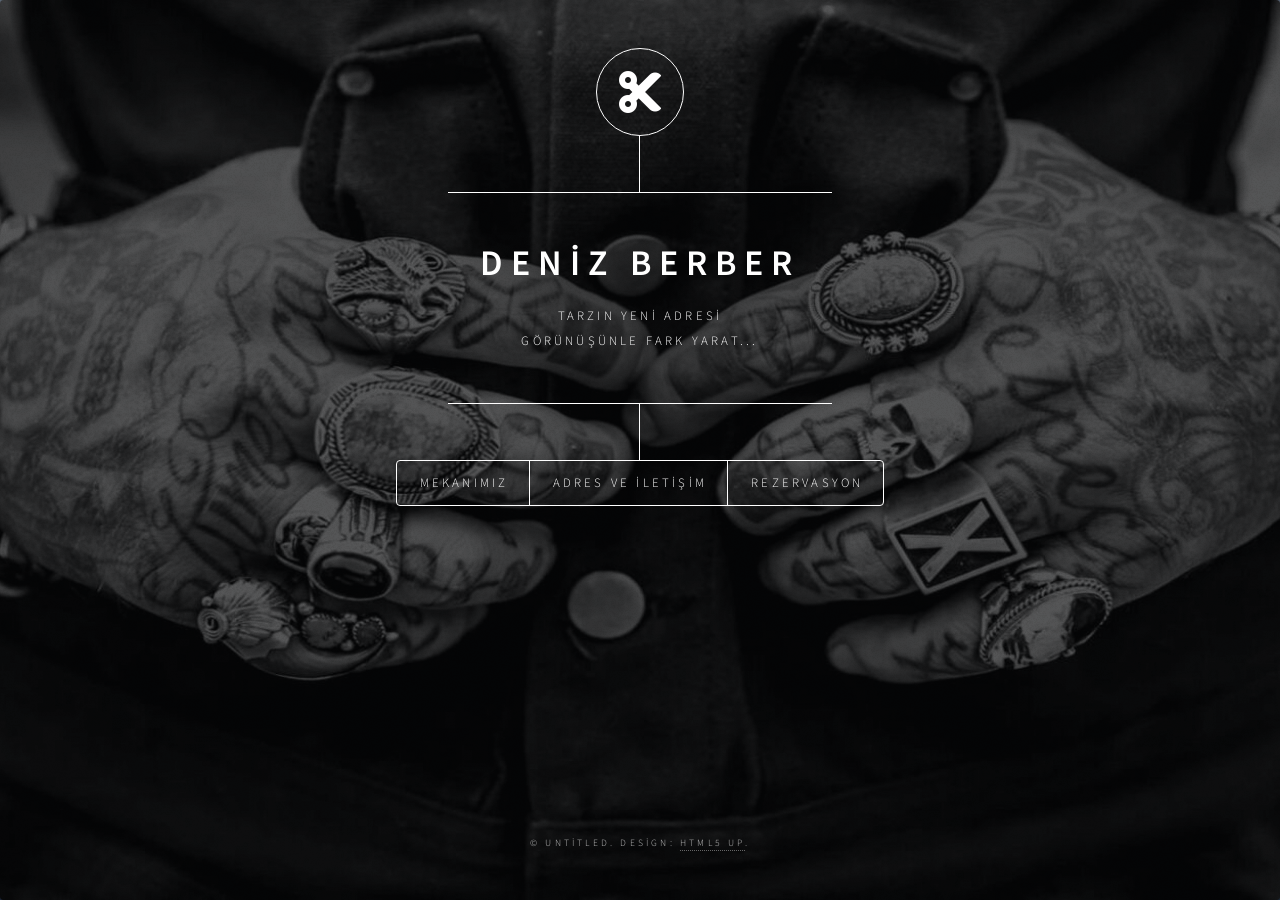
<file: index.html>
<!DOCTYPE html>
<html lang="tr"></html>
<!--
	Dimension by HTML5 UP
	html5up.net | @ajlkn
	Free for personal and commercial use under the CCA 3.0 license (html5up.net/license)
-->
<html>
  <head>
    <title>DENİZ BERBER</title>
    
    <meta charset="utf-8" />
    <meta
      name="viewport"
      content="width=device-width, initial-scale=1, user-scalable=no"
    />
    <link
      rel="stylesheet"
      href="https://cdnjs.cloudflare.com/ajax/libs/font-awesome/6.7.2/css/all.min.css"
      integrity="sha512-Evv84Mr4kqVGRNSgIGL/F/aIDqQb7xQ2vcrdIwxfjThSH8CSR7PBEakCr51Ck+w+/U6swU2Im1vVX0SVk9ABhg=="
      crossorigin="anonymous"
      referrerpolicy="no-referrer"
    />
    <link rel="stylesheet" type="text/css" href="/assets/css/takvim.css" />
    <link rel="stylesheet" href="assets/css/main.css" />
    <noscript
      ><link rel="stylesheet" href="assets/css/noscript.css"
    /></noscript>
  </head>
  <body class="is-preload ">
    <!-- Wrapper -->
    <div id="wrapper" class="image">
      <!-- Header -->
      <header id="header">
        <div class="logo">
          <i class="fas fa-cut fa-3x"></iclass></i>
        </div>
        <div class="content">
          <div class="inner">
            <h1>DENİZ BERBER</h1>
            <p>
              Tarzın Yeni Adresi <br />
              Görünüşünle Fark Yarat...
            </p>
          </div>
        </div>
        <nav>
          <ul>
            <li><a href="#intro">Mekanımız</a></li>
            <li><a href="#work">Adres ve iletişim</a></li>
            <li><a href="#about">Rezervasyon</a></li>
            <!--<li><a href="#elements">Elements</a></li>-->
          </ul>
        </nav>
      </header>

      <!-- Main -->
      <div id="main">
        <!-- Intro -->
        <article id="intro">
          <h2 class="major">İş yerimiz</h2>
          <span class="image main"><img src="images/dükkan.jpg" alt="" /></span>
          
          <p style="word-spacing: 4px;">
            "Güler yüzüzümüz ve profosyonel çalışma prensibimizle, hijyenik ve rahat bir ortamda, huzur içinde saç ve sakal bakımınızı yaptırın. Her ayrıntıya özen gösteriyor, sizi evinizde gibi hissettirecek konforu sağlıyor, müşteri memnuniyeti odaklı hizmet sunuyoruz. Burada saçınıza dokunan sadece makas değil, aynı zamanda sıcak bir gülümsemedir."
          </p>
        </article>

        <!-- Work -->
        <article id="work">
          <h2 class="major">Adresimiz</h2>
          <iframe class="map" src="https://www.google.com/maps/embed?pb=!1m18!1m12!1m3!1d24475.479417511393!2d32.90995384211071!3d39.93166012121571!2m3!1f0!2f0!3f0!3m2!1i1024!2i768!4f13.1!3m3!1m2!1s0x14d351c7c7b10ea3%3A0xd4395bbf8e062cef!2sEge%20Anadolu%20Lisesi!5e0!3m2!1str!2str!4v1738186628716!5m2!1str!2str" width="800" height="600" style="border:0;" allowfullscreen="" loading="lazy" referrerpolicy="no-referrer-when-downgrade"></iframe>
          <p>
            <a style="border-bottom: 0px; cursor:pointer; margin-left: 3.5px; margin-right: 285px;" href="https://www.instagram.com/deniz.tunes"><i class="fa-brands fa-instagram"></i> &nbsp;instagram adresimiz</a>
            <a style="border-bottom: 0px; cursor:pointer;" href="https://wa.me/905433740520" target="_blank"><i class="fa-brands fa-whatsapp"></i>  &nbsp;İletişime geçmek için tıkla</a>
          </p>
        </article>

        <!-- About -->
        <article id="about">
          <h2 class="major">Rezervasyon</h2>
          
          <div class="container">
            <div class="calendar">
              <div class="header">
                <div class="month">July 2021</div>
                <div class="btns">
                  <!-- today -->
                  <div class="btn today">
                    <i class="fas fa-calendar-day"></i>
                  </div>
                  <!-- previous month -->
                  <div class="btn prev">
                    <i class="fas fa-chevron-left"></i>
                  </div>
                  <!-- next month -->
                  <div class="btn next">
                    <i class="fas fa-chevron-right"></i>
                  </div>
                </div>
              </div>
              <div class="weekdays">
                <div class="day">Sun</div>
                <div class="day">Mon</div>
                <div class="day">Tue</div>
                <div class="day">Wed</div>
                <div class="day">Thu</div>
                <div class="day">Fri</div>
                <div class="day">Sat</div>
              </div>
              <div class="days">
                <!-- render days with js -->
                <script type="text/javascript" src="/assets/js/takvim.js"></script>
              </div>
            </div>
          </div>
    
        </article>


        <!-- Elements -->
        
      </div>

      <!-- Footer -->
      <footer id="footer">
        <p class="copyright">
          &copy; Untitled. Design: <a href="https://html5up.net">HTML5 UP</a>.
        </p>
      </footer>
    </div>

    <!-- BG -->
    <div id="bg"></div>

    <!-- Scripts -->
    <script src="assets/js/jquery.min.js"></script>
    <script src="assets/js/browser.min.js"></script>
    <script src="assets/js/breakpoints.min.js"></script>
    <script src="assets/js/util.js"></script>
    <script src="assets/js/main.js"></script>
  </body>
</html>
</file>
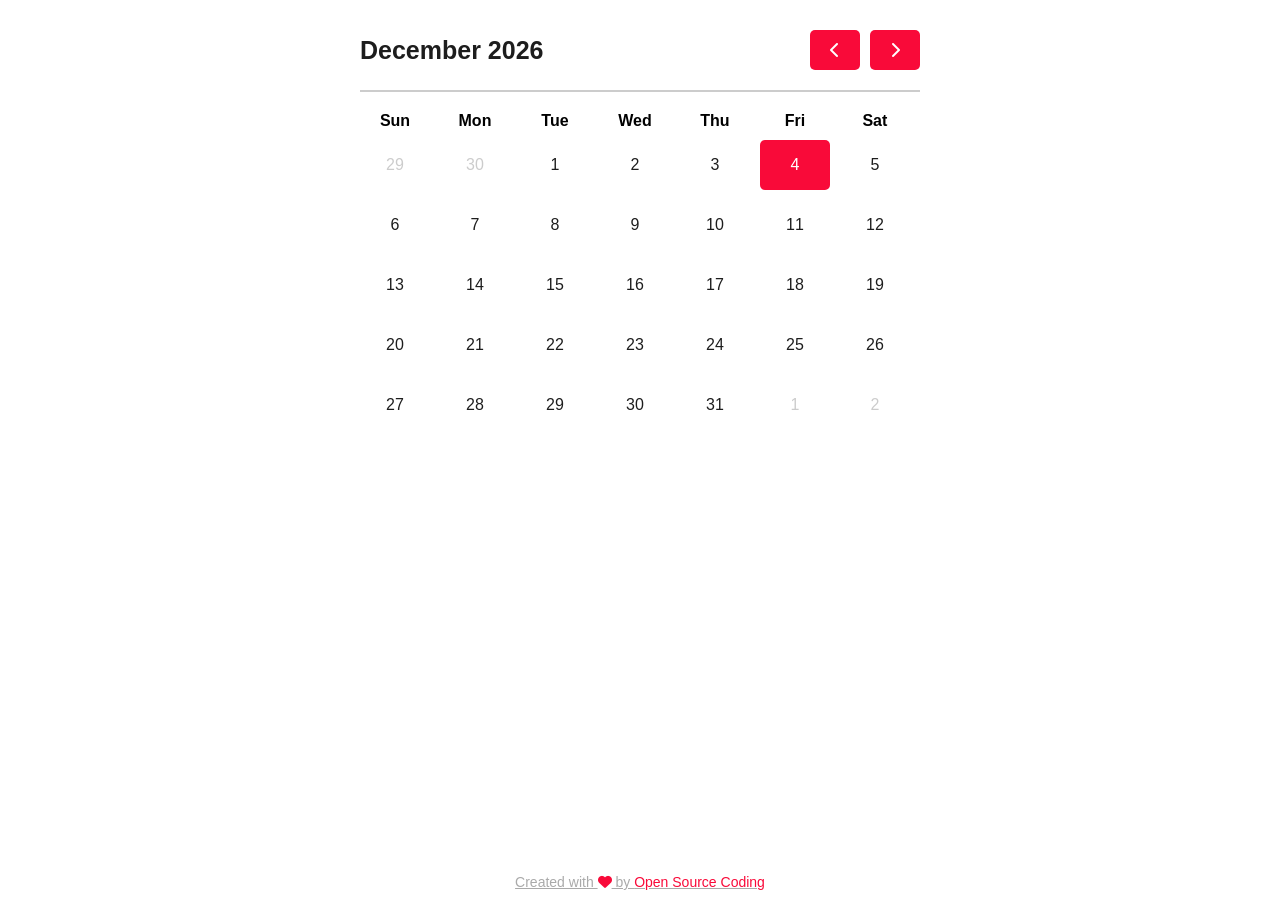
<file: takvim.html>
<!DOCTYPE html>
<html lang="tr">
  <head>
    <meta charset="UTF-8" />
    <meta name="viewport" content="width=device-width, initial-scale=1.0" />
    <title>Document</title>
    <link
      rel="stylesheet"
      href="https://cdnjs.cloudflare.com/ajax/libs/font-awesome/6.7.2/css/all.min.css"
      integrity="sha512-Evv84Mr4kqVGRNSgIGL/F/aIDqQb7xQ2vcrdIwxfjThSH8CSR7PBEakCr51Ck+w+/U6swU2Im1vVX0SVk9ABhg=="
      crossorigin="anonymous"
      referrerpolicy="no-referrer"
    />
    <link rel="stylesheet" type="text/css" href="/assets/css/takvim.css" />
  </head>

  <body>
    <div class="container">
      <div class="calendar">
        <div class="header">
          <div class="month">July 2021</div>
          <div class="btns">
            <!-- today -->
            <div class="btn today">
              <i class="fas fa-calendar-day"></i>
            </div>
            <!-- previous month -->
            <div class="btn prev">
              <i class="fas fa-chevron-left"></i>
            </div>
            <!-- next month -->
            <div class="btn next">
              <i class="fas fa-chevron-right"></i>
            </div>
          </div>
        </div>
        <div class="weekdays">
          <div class="day">Sun</div>
          <div class="day">Mon</div>
          <div class="day">Tue</div>
          <div class="day">Wed</div>
          <div class="day">Thu</div>
          <div class="day">Fri</div>
          <div class="day">Sat</div>
        </div>
        <div class="days">
          <!-- render days with js -->
          <script type="text/javascript" src="/assets/js/takvim.js"></script>
        </div>
      </div>
    </div>

    <div class="credits">
      <a href="https://www.youtube.com/channel/UCiUtBDVaSmMGKxg1HYeK-BQ">
        Created with <span><i class="fas fa-heart"></i></span> by
        <span>Open Source Coding</span>
      </a>
    </div>
  </body>
</html>
</file>
<file: assets/css/takvim.css>
:root {
  --primary-color: #f90a39;
  --text-color: #1d1d1d;
  --bg-color: #f1f1fb;
}
* {
  margin: 0;
  padding: 0;
  box-sizing: border-box;
  font-family: "Poppins", sans-serif;
}
body {
  background: #ffffff;
}
.container {
  width: 100%;
  display: flex;
  align-items: center;
  justify-content: center;
}
.calendar {
  width: 100%;
  max-width: 600px;
  background-color: rgba(255, 255, 255, 0.175);
  padding: 30px 20px;
  border-radius: 10px;
}
.calendar .header {
  display: flex;
  justify-content: space-between;
  align-items: center;
  margin-bottom: 20px;
  padding-bottom: 20px;
  border-bottom: 2px solid #ccc;
}
.calendar .header .month {
  display: flex;
  align-items: center;
  font-size: 25px;
  font-weight: 600;
  color: var(--text-color);
}
.calendar .header .btns {
  display: flex;
  gap: 10px;
}
.calendar .header .btns .btn {
  width: 50px;
  height: 40px;
  background: var(--primary-color);
  display: flex;
  justify-content: center;
  align-items: center;
  border-radius: 5px;
  color: #fff;
  font-size: 16px;
  cursor: pointer;
  transition: all 0.3s;
}
.calendar .header .btns .btn:hover {
  background: #db0933;
  transform: scale(1.05);
}
.calendar .weekdays {
  display: flex;
  gap: 10px;
  margin-bottom: 10px;
}
.calendar .weekdays .day {
  width: calc(100% / 7 - 10px);
  text-align: center;
  font-size: 16px;
  font-weight: 600;
}
.calendar .days {
  display: flex;
  flex-wrap: wrap;
  gap: 10px;
}
.calendar .days .day {
  width: calc(100% / 7 - 10px);
  height: 50px;
  background: #fff;
  display: flex;
  justify-content: center;
  align-items: center;
  border-radius: 5px;
  font-size: 16px;
  font-weight: 400;
  color: var(--text-color);
  transition: all 0.3s;
  user-select: none;
}
.calendar .days .day:not(.next):not(.prev):hover {
  color: #fff;
  background: var(--primary-color);
  transform: scale(1.05);
}
.calendar .days .day.next,
.calendar .days .day.prev {
  color: #ccc;
}
.calendar .days .day.today {
  color: #fff;
  background: var(--primary-color);
}
.credits a {
  position: absolute;
  bottom: 10px;
  left: 50%;
  transform: translateX(-50%);
  font-size: 14px;
  color: #aaa;
}
.credits span {
  color: var(--primary-color);
}
</file>
<file: assets/css/noscript.css>
/*
	Dimension by HTML5 UP
	html5up.net | @ajlkn
	Free for personal and commercial use under the CCA 3.0 license (html5up.net/license)
*/

/* BG */

	body.is-preload #bg:before {
		background-color: transparent;
	}

/* Header */

	body.is-preload #header {
		-moz-filter: none;
		-webkit-filter: none;
		-ms-filter: none;
		filter: none;
	}

		body.is-preload #header > * {
			opacity: 1;
		}

		body.is-preload #header .content .inner {
			max-height: none;
			padding: 3rem 2rem;
			opacity: 1;
		}

/* Main */

	#main article {
		opacity: 1;
		margin: 4rem 0 0 0;
	}
</file>
<file: assets/css/main.css>
@import url(fontawesome-all.min.css);
@import url("https://fonts.googleapis.com/css?family=Source+Sans+Pro:300italic,600italic,300,600");

/*
	Dimension by HTML5 UP
	html5up.net | @ajlkn
	Free for personal and commercial use under the CCA 3.0 license (html5up.net/license)
*/

html,
body,
div,
span,
applet,
object,
iframe,
h1,
h2,
h3,
h4,
h5,
h6,
p,
blockquote,
pre,
a,
abbr,
acronym,
address,
big,
cite,
code,
del,
dfn,
em,
img,
ins,
kbd,
q,
s,
samp,
small,
strike,
strong,
sub,
sup,
tt,
var,
b,
u,
i,
center,
dl,
dt,
dd,
ol,
ul,
li,
fieldset,
form,
label,
legend,
table,
caption,
tbody,
tfoot,
thead,
tr,
th,
td,
article,
aside,
canvas,
details,
embed,
figure,
figcaption,
footer,
header,
hgroup,
menu,
nav,
output,
ruby,
section,
summary,
time,
mark,
audio,
video {
  margin: 0;
  padding: 0;
  border: 0;
  font-size: 100%;
  font: inherit;
  vertical-align: baseline;
}

article,
aside,
details,
figcaption,
figure,
footer,
header,
hgroup,
menu,
nav,
section {
  display: block;
}

body {
  line-height: 1;
}

ol,
ul {
  list-style: none;
}

blockquote,
q {
  quotes: none;
}

blockquote:before,
blockquote:after,
q:before,
q:after {
  content: "";
  content: none;
}

table {
  border-collapse: collapse;
  border-spacing: 0;
}

body {
  -webkit-text-size-adjust: none;
}

mark {
  background-color: transparent;
  color: inherit;
}

input::-moz-focus-inner {
  border: 0;
  padding: 0;
}

input,
select,
textarea {
  -moz-appearance: none;
  -webkit-appearance: none;
  -ms-appearance: none;
  appearance: none;
}

/* Google map */

.map {
  width: 100%;
  background-size: cover;
  background-position: center center;
  background-repeat: no-repeat;
}

/* Basic */

@-ms-viewport {
  width: device-width;
}

@media screen and (max-width: 480px) {
  html,
  body {
    min-width: 320px;
  }
}

html {
  box-sizing: border-box;
}

*,
*:before,
*:after {
  box-sizing: inherit;
}

body {
  background: #1b1f22;
}

body.is-preload *,
body.is-preload *:before,
body.is-preload *:after {
  -moz-animation: none !important;
  -webkit-animation: none !important;
  -ms-animation: none !important;
  animation: none !important;
  -moz-transition: none !important;
  -webkit-transition: none !important;
  -ms-transition: none !important;
  transition: none !important;
}

/* Type */

html {
  font-size: 16pt;
}

@media screen and (max-width: 1680px) {
  html {
    font-size: 12pt;
  }
}

@media screen and (max-width: 736px) {
  html {
    font-size: 11pt;
  }
}

@media screen and (max-width: 360px) {
  html {
    font-size: 10pt;
  }
}
@media (max-width: 360px) {
  .logo {
    height: auto; /* Adjust height for mobile */
    padding: 20px 0; /* Optional padding to center visually */
  }

  .logo > i {
    margin-top: 10px; /* Applied when the viewport width is 360px or less */
  }
}

body,
input,
select,
textarea {
  color: #ffffff;
  font-family: "Source Sans Pro", sans-serif;
  font-weight: 300;
  font-size: 1rem;
  line-height: 1.65;
}

a {
  -moz-transition: color 0.2s ease-in-out, background-color 0.2s ease-in-out,
    border-bottom-color 0.2s ease-in-out;
  -webkit-transition: color 0.2s ease-in-out, background-color 0.2s ease-in-out,
    border-bottom-color 0.2s ease-in-out;
  -ms-transition: color 0.2s ease-in-out, background-color 0.2s ease-in-out,
    border-bottom-color 0.2s ease-in-out;
  transition: color 0.2s ease-in-out, background-color 0.2s ease-in-out,
    border-bottom-color 0.2s ease-in-out;
  border-bottom: dotted 1px rgba(255, 255, 255, 0.5);
  text-decoration: none;
  color: inherit;
}

a:hover {
  border-bottom-color: transparent;
}

strong,
b {
  color: #ffffff;
  font-weight: 600;
}

em,
i {
  font-style: italic;
}

p {
  margin: 0 0 2rem 0;
}

h1,
h2,
h3,
h4,
h5,
h6 {
  color: #ffffff;
  font-weight: 600;
  line-height: 1.5;
  margin: 0 0 1rem 0;
  text-transform: uppercase;
  letter-spacing: 0.2rem;
}

h1 a,
h2 a,
h3 a,
h4 a,
h5 a,
h6 a {
  color: inherit;
  text-decoration: none;
}

h1.major,
h2.major,
h3.major,
h4.major,
h5.major,
h6.major {
  border-bottom: solid 1px #ffffff;
  width: -moz-max-content;
  width: -webkit-max-content;
  width: -ms-max-content;
  width: max-content;
  padding-bottom: 0.5rem;
  margin: 0 0 2rem 0;
}

h1 {
  font-size: 2.25rem;
  line-height: 1.3;
  letter-spacing: 0.5rem;
}

h2 {
  font-size: 1.5rem;
  line-height: 1.4;
  letter-spacing: 0.5rem;
}

h3 {
  font-size: 1rem;
}

h4 {
  font-size: 0.8rem;
}

h5 {
  font-size: 0.7rem;
}

h6 {
  font-size: 0.6rem;
}

@media screen and (max-width: 736px) {
  h1 {
    font-size: 1.75rem;
    line-height: 1.4;
  }

  h2 {
    font-size: 1.25em;
    line-height: 1.5;
  }
}

sub {
  font-size: 0.8rem;
  position: relative;
  top: 0.5rem;
}

sup {
  font-size: 0.8rem;
  position: relative;
  top: -0.5rem;
}

blockquote {
  border-left: solid 4px #ffffff;
  font-style: italic;
  margin: 0 0 2rem 0;
  padding: 0.5rem 0 0.5rem 2rem;
}

code {
  background: rgba(255, 255, 255, 0.075);
  border-radius: 4px;
  font-family: "Courier New", monospace;
  font-size: 0.9rem;
  margin: 0 0.25rem;
  padding: 0.25rem 0.65rem;
}

pre {
  -webkit-overflow-scrolling: touch;
  font-family: "Courier New", monospace;
  font-size: 0.9rem;
  margin: 0 0 2rem 0;
}

pre code {
  display: block;
  line-height: 1.75;
  padding: 1rem 1.5rem;
  overflow-x: auto;
}

hr {
  border: 0;
  border-bottom: solid 1px #ffffff;
  margin: 2.75rem 0;
}

.align-left {
  text-align: left;
}

.align-center {
  text-align: center;
}

.align-right {
  text-align: right;
}

/* Form */

form {
  margin: 0 0 2rem 0;
}

form > :last-child {
  margin-bottom: 0;
}

form > .fields {
  display: -moz-flex;
  display: -webkit-flex;
  display: -ms-flex;
  display: flex;
  -moz-flex-wrap: wrap;
  -webkit-flex-wrap: wrap;
  -ms-flex-wrap: wrap;
  flex-wrap: wrap;
  width: calc(100% + 3rem);
  margin: -1.5rem 0 2rem -1.5rem;
}

form > .fields > .field {
  -moz-flex-grow: 0;
  -webkit-flex-grow: 0;
  -ms-flex-grow: 0;
  flex-grow: 0;
  -moz-flex-shrink: 0;
  -webkit-flex-shrink: 0;
  -ms-flex-shrink: 0;
  flex-shrink: 0;
  padding: 1.5rem 0 0 1.5rem;
  width: calc(100% - 1.5rem);
}

form > .fields > .field.half {
  width: calc(50% - 0.75rem);
}

form > .fields > .field.third {
  width: calc(100% / 3 - 0.5rem);
}

form > .fields > .field.quarter {
  width: calc(25% - 0.375rem);
}

@media screen and (max-width: 480px) {
  form > .fields {
    width: calc(100% + 3rem);
    margin: -1.5rem 0 2rem -1.5rem;
  }

  form > .fields > .field {
    padding: 1.5rem 0 0 1.5rem;
    width: calc(100% - 1.5rem);
  }

  form > .fields > .field.half {
    width: calc(100% - 1.5rem);
  }

  form > .fields > .field.third {
    width: calc(100% - 1.5rem);
  }

  form > .fields > .field.quarter {
    width: calc(100% - 1.5rem);
  }
}

label {
  color: #ffffff;
  display: block;
  font-size: 0.8rem;
  font-weight: 300;
  letter-spacing: 0.2rem;
  line-height: 1.5;
  margin: 0 0 1rem 0;
  text-transform: uppercase;
}

input[type="text"],
input[type="password"],
input[type="email"],
input[type="tel"],
select,
textarea {
  -moz-appearance: none;
  -webkit-appearance: none;
  -ms-appearance: none;
  appearance: none;
  -moz-transition: border-color 0.2s ease-in-out, box-shadow 0.2s ease-in-out,
    background-color 0.2s ease-in-out;
  -webkit-transition: border-color 0.2s ease-in-out, box-shadow 0.2s ease-in-out,
    background-color 0.2s ease-in-out;
  -ms-transition: border-color 0.2s ease-in-out, box-shadow 0.2s ease-in-out,
    background-color 0.2s ease-in-out;
  transition: border-color 0.2s ease-in-out, box-shadow 0.2s ease-in-out,
    background-color 0.2s ease-in-out;
  background-color: transparent;
  border-radius: 4px;
  border: solid 1px #ffffff;
  color: inherit;
  display: block;
  outline: 0;
  padding: 0 1rem;
  text-decoration: none;
  width: 100%;
}

input[type="text"]:invalid,
input[type="password"]:invalid,
input[type="email"]:invalid,
input[type="tel"]:invalid,
select:invalid,
textarea:invalid {
  box-shadow: none;
}

input[type="text"]:focus,
input[type="password"]:focus,
input[type="email"]:focus,
input[type="tel"]:focus,
select:focus,
textarea:focus {
  background: rgba(255, 255, 255, 0.075);
  border-color: #ffffff;
  box-shadow: 0 0 0 1px #ffffff;
}

select {
  background-image: url("data:image/svg+xml;charset=utf8,%3Csvg xmlns='http://www.w3.org/2000/svg' width='40' height='40' preserveAspectRatio='none' viewBox='0 0 40 40'%3E%3Cpath d='M9.4,12.3l10.4,10.4l10.4-10.4c0.2-0.2,0.5-0.4,0.9-0.4c0.3,0,0.6,0.1,0.9,0.4l3.3,3.3c0.2,0.2,0.4,0.5,0.4,0.9 c0,0.4-0.1,0.6-0.4,0.9L20.7,31.9c-0.2,0.2-0.5,0.4-0.9,0.4c-0.3,0-0.6-0.1-0.9-0.4L4.3,17.3c-0.2-0.2-0.4-0.5-0.4-0.9 c0-0.4,0.1-0.6,0.4-0.9l3.3-3.3c0.2-0.2,0.5-0.4,0.9-0.4S9.1,12.1,9.4,12.3z' fill='%23ffffff' /%3E%3C/svg%3E");
  background-size: 1.25rem;
  background-repeat: no-repeat;
  background-position: calc(100% - 1rem) center;
  height: 2.75rem;
  padding-right: 2.75rem;
  text-overflow: ellipsis;
}

select option {
  color: #ffffff;
  background: #1b1f22;
}

select:focus::-ms-value {
  background-color: transparent;
}

select::-ms-expand {
  display: none;
}

input[type="text"],
input[type="password"],
input[type="email"],
select {
  height: 2.75rem;
}

textarea {
  padding: 0.75rem 1rem;
}

input[type="checkbox"],
input[type="radio"] {
  -moz-appearance: none;
  -webkit-appearance: none;
  -ms-appearance: none;
  appearance: none;
  display: block;
  float: left;
  margin-right: -2rem;
  opacity: 0;
  width: 1rem;
  z-index: -1;
}

input[type="checkbox"] + label,
input[type="radio"] + label {
  text-decoration: none;
  -moz-user-select: none;
  -webkit-user-select: none;
  -ms-user-select: none;
  user-select: none;
  color: #ffffff;
  cursor: pointer;
  display: inline-block;
  font-size: 0.8rem;
  font-weight: 300;
  margin: 0 0 0.5rem 0;
  padding-left: 2.65rem;
  padding-right: 0.75rem;
  position: relative;
}

input[type="checkbox"] + label:before,
input[type="radio"] + label:before {
  -moz-osx-font-smoothing: grayscale;
  -webkit-font-smoothing: antialiased;
  display: inline-block;
  font-style: normal;
  font-variant: normal;
  text-rendering: auto;
  line-height: 1;
  text-transform: none !important;
  font-family: "Font Awesome 5 Free";
  font-weight: 900;
}

input[type="checkbox"] + label:before,
input[type="radio"] + label:before {
  -moz-transition: border-color 0.2s ease-in-out, box-shadow 0.2s ease-in-out,
    background-color 0.2s ease-in-out;
  -webkit-transition: border-color 0.2s ease-in-out, box-shadow 0.2s ease-in-out,
    background-color 0.2s ease-in-out;
  -ms-transition: border-color 0.2s ease-in-out, box-shadow 0.2s ease-in-out,
    background-color 0.2s ease-in-out;
  transition: border-color 0.2s ease-in-out, box-shadow 0.2s ease-in-out,
    background-color 0.2s ease-in-out;
  border-radius: 4px;
  border: solid 1px #ffffff;
  content: "";
  display: inline-block;
  height: 1.65rem;
  left: 0;
  line-height: 1.65rem;
  position: absolute;
  text-align: center;
  top: -0.15rem;
  width: 1.65rem;
}

input[type="checkbox"]:checked + label:before,
input[type="radio"]:checked + label:before {
  background: #ffffff !important;
  border-color: #ffffff !important;
  color: #1b1f22;
  content: "\f00c";
}

input[type="checkbox"]:focus + label:before,
input[type="radio"]:focus + label:before {
  background: rgba(255, 255, 255, 0.075);
  border-color: #ffffff;
  box-shadow: 0 0 0 1px #ffffff;
}

input[type="checkbox"] + label:before {
  border-radius: 4px;
}

input[type="radio"] + label:before {
  border-radius: 100%;
}

::-webkit-input-placeholder {
  color: rgba(255, 255, 255, 0.5) !important;
  opacity: 1;
}

:-moz-placeholder {
  color: rgba(255, 255, 255, 0.5) !important;
  opacity: 1;
}

::-moz-placeholder {
  color: rgba(255, 255, 255, 0.5) !important;
  opacity: 1;
}

:-ms-input-placeholder {
  color: rgba(255, 255, 255, 0.5) !important;
  opacity: 1;
}

.formerize-placeholder {
  color: rgba(255, 255, 255, 0.5) !important;
  opacity: 1;
}

/* Box */

.box {
  border-radius: 4px;
  border: solid 1px #ffffff;
  margin-bottom: 2rem;
  padding: 1.5em;
}

.box > :last-child,
.box > :last-child > :last-child,
.box > :last-child > :last-child > :last-child {
  margin-bottom: 0;
}

.box.alt {
  border: 0;
  border-radius: 0;
  padding: 0;
}

/* Icon */

.icon {
  text-decoration: none;
  border-bottom: none;
  position: relative;
}

.icon:before {
  -moz-osx-font-smoothing: grayscale;
  -webkit-font-smoothing: antialiased;
  display: inline-block;
  font-style: normal;
  font-variant: normal;
  text-rendering: auto;
  line-height: 1;
  text-transform: none !important;
  font-family: "Font Awesome 5 Free";
  font-weight: 400;
}

.icon > .label {
  display: none;
}

.icon:before {
  line-height: inherit;
}

.icon.solid:before {
  font-weight: 900;
}

.icon.brands:before {
  font-family: "Font Awesome 5 Brands";
}

/* Image */

.image {
  border-radius: 4px;
  border: 0;
  display: inline-block;
  position: relative;
  background-image: url(../../images/yolla.jpg);
  background-size: cover;
  background-position: center center;
  background-repeat: no-repeat;
}

.image:before {
  pointer-events: none;
  background-image: url("../../images/overlay.png");
  background-color: rgba(19, 21, 25, 0.5);
  border-radius: 4px;
  content: "";
  display: block;
  height: 100%;
  left: 0;
  opacity: 0.5;
  position: absolute;
  top: 0;
  width: 100%;
}

.image img {
  border-radius: 4px;
  display: block;
}

.image.left,
.image.right {
  max-width: 40%;
}

.image.left img,
.image.right img {
  width: 100%;
}

.image.left {
  float: left;
  padding: 0 1.5em 1em 0;
  top: 0.25em;
}

.image.right {
  float: right;
  padding: 0 0 1em 1.5em;
  top: 0.25em;
}

.image.fit {
  display: block;
  margin: 0 0 2rem 0;
  width: 100%;
}

.image.fit img {
  width: 100%;
}

.image.main {
  display: block;
  margin: 2.5rem 0;
  width: 100%;
}

.image.main img {
  width: 100%;
}

@media screen and (max-width: 736px) {
  .image.main {
    margin: 2rem 0;
  }
}

@media screen and (max-width: 480px) {
  .image.main {
    margin: 1.5rem 0;
  }
}

/* List */

ol {
  list-style: decimal;
  margin: 0 0 2rem 0;
  padding-left: 1.25em;
}

ol li {
  padding-left: 0.25em;
}

ul {
  list-style: disc;
  margin: 0 0 2rem 0;
  padding-left: 1em;
}

ul li {
  padding-left: 0.5em;
}

ul.alt {
  list-style: none;
  padding-left: 0;
}

ul.alt li {
  border-top: solid 1px #ffffff;
  padding: 0.5em 0;
}

ul.alt li:first-child {
  border-top: 0;
  padding-top: 0;
}

dl {
  margin: 0 0 2rem 0;
}

dl dt {
  display: block;
  font-weight: 600;
  margin: 0 0 1rem 0;
}

dl dd {
  margin-left: 2rem;
}

/* Actions */

ul.actions {
  display: -moz-flex;
  display: -webkit-flex;
  display: -ms-flex;
  display: flex;
  cursor: default;
  list-style: none;
  margin-left: -1rem;
  padding-left: 0;
}

ul.actions li {
  padding: 0 0 0 1rem;
  vertical-align: middle;
}

ul.actions.special {
  -moz-justify-content: center;
  -webkit-justify-content: center;
  -ms-justify-content: center;
  justify-content: center;
  width: 100%;
  margin-left: 0;
}

ul.actions.special li:first-child {
  padding-left: 0;
}

ul.actions.stacked {
  -moz-flex-direction: column;
  -webkit-flex-direction: column;
  -ms-flex-direction: column;
  flex-direction: column;
  margin-left: 0;
}

ul.actions.stacked li {
  padding: 1.3rem 0 0 0;
}

ul.actions.stacked li:first-child {
  padding-top: 0;
}

ul.actions.fit {
  width: calc(100% + 1rem);
}

ul.actions.fit li {
  -moz-flex-grow: 1;
  -webkit-flex-grow: 1;
  -ms-flex-grow: 1;
  flex-grow: 1;
  -moz-flex-shrink: 1;
  -webkit-flex-shrink: 1;
  -ms-flex-shrink: 1;
  flex-shrink: 1;
  width: 100%;
}

ul.actions.fit li > * {
  width: 100%;
}

ul.actions.fit.stacked {
  width: 100%;
}

@media screen and (max-width: 480px) {
  ul.actions:not(.fixed) {
    -moz-flex-direction: column;
    -webkit-flex-direction: column;
    -ms-flex-direction: column;
    flex-direction: column;
    margin-left: 0;
    width: 100% !important;
  }

  ul.actions:not(.fixed) li {
    -moz-flex-grow: 1;
    -webkit-flex-grow: 1;
    -ms-flex-grow: 1;
    flex-grow: 1;
    -moz-flex-shrink: 1;
    -webkit-flex-shrink: 1;
    -ms-flex-shrink: 1;
    flex-shrink: 1;
    padding: 1rem 0 0 0;
    text-align: center;
    width: 100%;
  }

  ul.actions:not(.fixed) li > * {
    width: 100%;
  }

  ul.actions:not(.fixed) li:first-child {
    padding-top: 0;
  }

  ul.actions:not(.fixed) li input[type="submit"],
  ul.actions:not(.fixed) li input[type="reset"],
  ul.actions:not(.fixed) li input[type="button"],
  ul.actions:not(.fixed) li button,
  ul.actions:not(.fixed) li .button {
    width: 100%;
  }

  ul.actions:not(.fixed) li input[type="submit"].icon:before,
  ul.actions:not(.fixed) li input[type="reset"].icon:before,
  ul.actions:not(.fixed) li input[type="button"].icon:before,
  ul.actions:not(.fixed) li button.icon:before,
  ul.actions:not(.fixed) li .button.icon:before {
    margin-left: -0.5em;
  }
}

/* Icons */

ul.icons {
  cursor: default;
  list-style: none;
  padding-left: 0;
}

ul.icons li {
  display: inline-block;
  padding: 0 0.75em 0 0;
}

ul.icons li:last-child {
  padding-right: 0;
}

ul.icons li a {
  border-radius: 100%;
  box-shadow: inset 0 0 0 1px #ffffff;
  display: inline-block;
  height: 2.25rem;
  line-height: 2.25rem;
  text-align: center;
  width: 2.25rem;
}

ul.icons li a:hover {
  background-color: rgba(255, 255, 255, 0.075);
}

ul.icons li a:active {
  background-color: rgba(255, 255, 255, 0.175);
}

/* Table */

.table-wrapper {
  -webkit-overflow-scrolling: touch;
  overflow-x: auto;
}

table {
  margin: 0 0 2rem 0;
  width: 100%;
}

table tbody tr {
  border: solid 1px #ffffff;
  border-left: 0;
  border-right: 0;
}

table tbody tr:nth-child(2n + 1) {
  background-color: rgba(255, 255, 255, 0.075);
}

table td {
  padding: 0.75em 0.75em;
}

table th {
  color: #ffffff;
  font-size: 0.9em;
  font-weight: 600;
  padding: 0 0.75em 0.75em 0.75em;
  text-align: left;
}

table thead {
  border-bottom: solid 2px #ffffff;
}

table tfoot {
  border-top: solid 2px #ffffff;
}

table.alt {
  border-collapse: separate;
}

table.alt tbody tr td {
  border: solid 1px #ffffff;
  border-left-width: 0;
  border-top-width: 0;
}

table.alt tbody tr td:first-child {
  border-left-width: 1px;
}

table.alt tbody tr:first-child td {
  border-top-width: 1px;
}

table.alt thead {
  border-bottom: 0;
}

table.alt tfoot {
  border-top: 0;
}

/* Button */

input[type="submit"],
input[type="reset"],
input[type="button"],
button,
.button {
  -moz-appearance: none;
  -webkit-appearance: none;
  -ms-appearance: none;
  appearance: none;
  -moz-transition: background-color 0.2s ease-in-out, color 0.2s ease-in-out;
  -webkit-transition: background-color 0.2s ease-in-out, color 0.2s ease-in-out;
  -ms-transition: background-color 0.2s ease-in-out, color 0.2s ease-in-out;
  transition: background-color 0.2s ease-in-out, color 0.2s ease-in-out;
  background-color: transparent;
  border-radius: 4px;
  border: 0;
  box-shadow: inset 0 0 0 1px #ffffff;
  color: #ffffff !important;
  cursor: pointer;
  display: inline-block;
  font-size: 0.8rem;
  font-weight: 300;
  height: 2.75rem;
  letter-spacing: 0.2rem;
  line-height: 2.75rem;
  outline: 0;
  padding: 0 1.25rem 0 1.35rem;
  text-align: center;
  text-decoration: none;
  text-transform: uppercase;
  white-space: nowrap;
}

input[type="submit"]:hover,
input[type="reset"]:hover,
input[type="button"]:hover,
button:hover,
.button:hover {
  background-color: rgba(255, 255, 255, 0.075);
}

input[type="submit"]:active,
input[type="reset"]:active,
input[type="button"]:active,
button:active,
.button:active {
  background-color: rgba(255, 255, 255, 0.175);
}

input[type="submit"].icon:before,
input[type="reset"].icon:before,
input[type="button"].icon:before,
button.icon:before,
.button.icon:before {
  margin-right: 0.5em;
}

input[type="submit"].fit,
input[type="reset"].fit,
input[type="button"].fit,
button.fit,
.button.fit {
  width: 100%;
}

input[type="submit"].small,
input[type="reset"].small,
input[type="button"].small,
button.small,
.button.small {
  font-size: 0.6rem;
  height: 2.0625rem;
  line-height: 2.0625rem;
}

input[type="submit"].primary,
input[type="reset"].primary,
input[type="button"].primary,
button.primary,
.button.primary {
  background-color: #ffffff;
  color: #1b1f22 !important;
  font-weight: 600;
}

input[type="submit"].disabled,
input[type="submit"]:disabled,
input[type="reset"].disabled,
input[type="reset"]:disabled,
input[type="button"].disabled,
input[type="button"]:disabled,
button.disabled,
button:disabled,
.button.disabled,
.button:disabled {
  pointer-events: none;
  cursor: default;
  opacity: 0.25;
}

input[type="submit"],
input[type="reset"],
input[type="button"],
button {
  line-height: calc(2.75rem - 2px);
}

/* BG */

#bg {
  -moz-transform: scale(1);
  -webkit-transform: scale(1);
  -ms-transform: scale(1);
  transform: scale(1);
  -webkit-backface-visibility: hidden;
  position: fixed;
  top: 0;
  left: 0;
  width: 100%;
  height: 100vh;
  z-index: 1;
}

#bg:before,
#bg:after {
  content: "";
  display: block;
  position: absolute;
  top: 0;
  left: 0;
  width: 100%;
  height: 100%;
}

#bg:before {
  -moz-transition: background-color 2.5s ease-in-out;
  -webkit-transition: background-color 2.5s ease-in-out;
  -ms-transition: background-color 2.5s ease-in-out;
  transition: background-color 2.5s ease-in-out;
  -moz-transition-delay: 0.75s;
  -webkit-transition-delay: 0.75s;
  -ms-transition-delay: 0.75s;
  transition-delay: 0.75s;
  background-image: linear-gradient(
      to top,
      rgba(19, 21, 25, 0.5),
      rgba(19, 21, 25, 0.5)
    ),
    url("../../images/overlay.png");
  background-size: auto, 256px 256px;
  background-position: center, center;
  background-repeat: no-repeat, repeat;
  z-index: 2;
}

#bg:after {
  -moz-transform: scale(1.125);
  -webkit-transform: scale(1.125);
  -ms-transform: scale(1.125);
  transform: scale(1.125);
  -moz-transition: -moz-transform 0.325s ease-in-out,
    -moz-filter 0.325s ease-in-out;
  -webkit-transition: -webkit-transform 0.325s ease-in-out,
    -webkit-filter 0.325s ease-in-out;
  -ms-transition: -ms-transform 0.325s ease-in-out,
    -ms-filter 0.325s ease-in-out;
  transition: transform 0.325s ease-in-out, filter 0.325s ease-in-out;
  background-image: url("../../images/bg.jpg");
  background-position: center;
  background-size: cover;
  background-repeat: no-repeat;
  z-index: 1;
}

body.is-article-visible #bg:after {
  -moz-transform: scale(1.0825);
  -webkit-transform: scale(1.0825);
  -ms-transform: scale(1.0825);
  transform: scale(1.0825);
  -moz-filter: blur(0.2rem);
  -webkit-filter: blur(0.2rem);
  -ms-filter: blur(0.2rem);
  filter: blur(0.2rem);
}

body.is-preload #bg:before {
  background-color: #000000;
}

/* Wrapper */

#wrapper {
  display: -moz-flex;
  display: -webkit-flex;
  display: -ms-flex;
  display: flex;
  -moz-flex-direction: column;
  -webkit-flex-direction: column;
  -ms-flex-direction: column;
  flex-direction: column;
  -moz-align-items: center;
  -webkit-align-items: center;
  -ms-align-items: center;
  align-items: center;
  -moz-justify-content: space-between;
  -webkit-justify-content: space-between;
  -ms-justify-content: space-between;
  justify-content: space-between;
  position: relative;
  min-height: 100vh;
  width: 100%;
  padding: 4rem 2rem;
  z-index: 3;
}

#wrapper:before {
  content: "";
  display: block;
}

@media screen and (max-width: 1680px) {
  #wrapper {
    padding: 3rem 2rem;
  }
}

@media screen and (max-width: 736px) {
  #wrapper {
    padding: 2rem 1rem;
  }
}

@media screen and (max-width: 480px) {
  #wrapper {
    padding: 1rem;
  }
}

/* Header */

#header {
  display: -moz-flex;
  display: -webkit-flex;
  display: -ms-flex;
  display: flex;
  -moz-flex-direction: column;
  -webkit-flex-direction: column;
  -ms-flex-direction: column;
  flex-direction: column;
  -moz-align-items: center;
  -webkit-align-items: center;
  -ms-align-items: center;
  align-items: center;
  -moz-transition: -moz-transform 0.325s ease-in-out,
    -moz-filter 0.325s ease-in-out, opacity 0.325s ease-in-out;
  -webkit-transition: -webkit-transform 0.325s ease-in-out,
    -webkit-filter 0.325s ease-in-out, opacity 0.325s ease-in-out;
  -ms-transition: -ms-transform 0.325s ease-in-out,
    -ms-filter 0.325s ease-in-out, opacity 0.325s ease-in-out;
  transition: transform 0.325s ease-in-out, filter 0.325s ease-in-out,
    opacity 0.325s ease-in-out;
  background-image: -moz-radial-gradient(
    rgba(0, 0, 0, 0.25) 25%,
    rgba(0, 0, 0, 0) 55%
  );
  background-image: -webkit-radial-gradient(
    rgba(0, 0, 0, 0.25) 25%,
    rgba(0, 0, 0, 0) 55%
  );
  background-image: -ms-radial-gradient(
    rgba(0, 0, 0, 0.25) 25%,
    rgba(0, 0, 0, 0) 55%
  );
  background-image: radial-gradient(
    rgba(0, 0, 0, 0.25) 25%,
    rgba(0, 0, 0, 0) 55%
  );
  max-width: 100%;
  text-align: center;
}

#header > * {
  -moz-transition: opacity 0.325s ease-in-out;
  -webkit-transition: opacity 0.325s ease-in-out;
  -ms-transition: opacity 0.325s ease-in-out;
  transition: opacity 0.325s ease-in-out;
  position: relative;
  margin-top: 3.5rem;
}

#header > *:before {
  content: "";
  display: block;
  position: absolute;
  top: calc(-3.5rem - 1px);
  left: calc(50% - 1px);
  width: 1px;
  height: calc(3.5rem + 1px);
  background: #ffffff;
}

#header > :first-child {
  margin-top: 0;
}

#header > :first-child:before {
  display: none;
}

#header .logo {
  width: 5.5rem;
  height: 5.5rem;
  line-height: 5.5rem;
  border: solid 1px #ffffff;
  border-radius: 100%;
}

.logo {
  display: flex;
  justify-content: center; /* Horizontal centering */
  align-items: center; /* Vertical centering */
  height: 100vh; /* Full-height for demonstration */
}

.logo > i {
  margin-top: 0; /* Default margin */
  transition: margin-top 0.3s ease-in-out; /* Smooth transition */
}

#header .logo .icon:before {
  font-size: 2rem;
  margin-top: 100px;
}

#header .content {
  border-style: solid;
  border-color: #ffffff;
  border-top-width: 1px;
  border-bottom-width: 1px;
  max-width: 100%;
}

#header .content .inner {
  -moz-transition: max-height 0.75s ease, padding 0.75s ease,
    opacity 0.325s ease-in-out;
  -webkit-transition: max-height 0.75s ease, padding 0.75s ease,
    opacity 0.325s ease-in-out;
  -ms-transition: max-height 0.75s ease, padding 0.75s ease,
    opacity 0.325s ease-in-out;
  transition: max-height 0.75s ease, padding 0.75s ease,
    opacity 0.325s ease-in-out;
  -moz-transition-delay: 0.25s;
  -webkit-transition-delay: 0.25s;
  -ms-transition-delay: 0.25s;
  transition-delay: 0.25s;
  padding: 3rem 2rem;
  max-height: 40rem;
  overflow: hidden;
}

#header .content .inner > :last-child {
  margin-bottom: 0;
}

#header .content p {
  text-transform: uppercase;
  letter-spacing: 0.2rem;
  font-size: 0.8rem;
  line-height: 2;
}

#header nav ul {
  display: -moz-flex;
  display: -webkit-flex;
  display: -ms-flex;
  display: flex;
  margin-bottom: 0;
  list-style: none;
  padding-left: 0;
  border: solid 1px #ffffff;
  border-radius: 4px;
}

#header nav ul li {
  padding-left: 0;
  border-left: solid 1px #ffffff;
}

#header nav ul li:first-child {
  border-left: 0;
}

#header nav ul li a {
  display: block;
  min-width: 7.5rem;
  height: 2.75rem;
  line-height: 2.75rem;
  padding: 0 1.25rem 0 1.45rem;
  text-transform: uppercase;
  letter-spacing: 0.2rem;
  font-size: 0.8rem;
  border-bottom: 0;
}

#header nav ul li a:hover {
  background-color: rgba(255, 255, 255, 0.075);
}

#header nav ul li a:active {
  background-color: rgba(255, 255, 255, 0.175);
}

#header nav.use-middle:after {
  content: "";
  display: block;
  position: absolute;
  top: 0;
  left: calc(50% - 1px);
  width: 1px;
  height: 100%;
  background: #ffffff;
}

#header nav.use-middle ul li.is-middle {
  border-left: 0;
}

body.is-article-visible #header {
  -moz-transform: scale(0.95);
  -webkit-transform: scale(0.95);
  -ms-transform: scale(0.95);
  transform: scale(0.95);
  -moz-filter: blur(0.1rem);
  -webkit-filter: blur(0.1rem);
  -ms-filter: blur(0.1rem);
  filter: blur(0.1rem);
  opacity: 0;
}

body.is-preload #header {
  -moz-filter: blur(0.125rem);
  -webkit-filter: blur(0.125rem);
  -ms-filter: blur(0.125rem);
  filter: blur(0.125rem);
}

body.is-preload #header > * {
  opacity: 0;
}

body.is-preload #header .content .inner {
  max-height: 0;
  padding-top: 0;
  padding-bottom: 0;
  opacity: 0;
}

@media screen and (max-width: 980px) {
  #header .content p br {
    display: none;
  }
}

@media screen and (max-width: 736px) {
  #header > * {
    margin-top: 2rem;
  }

  #header > *:before {
    top: calc(-2rem - 1px);
    height: calc(2rem + 1px);
  }

  #header .logo {
    width: 4.75rem;
    height: 4.75rem;
    line-height: 4.75rem;
  }

  #header .logo .icon:before {
    font-size: 1.75rem;
  }

  #header .content .inner {
    padding: 2.5rem 1rem;
  }

  #header .content p {
    line-height: 1.875;
  }
}

@media screen and (max-width: 480px) {
  #header {
    padding: 1.5rem 0;
  }

  #header .content .inner {
    padding: 2.5rem 0;
  }

  #header nav ul {
    -moz-flex-direction: column;
    -webkit-flex-direction: column;
    -ms-flex-direction: column;
    flex-direction: column;
    min-width: 10rem;
    max-width: 100%;
  }

  #header nav ul li {
    border-left: 0;
    border-top: solid 1px #ffffff;
  }

  #header nav ul li:first-child {
    border-top: 0;
  }

  #header nav ul li a {
    height: 3rem;
    line-height: 3rem;
    min-width: 0;
    width: 100%;
  }

  #header nav.use-middle:after {
    display: none;
  }
}

/* Main */

#main {
  -moz-flex-grow: 1;
  -webkit-flex-grow: 1;
  -ms-flex-grow: 1;
  flex-grow: 1;
  -moz-flex-shrink: 1;
  -webkit-flex-shrink: 1;
  -ms-flex-shrink: 1;
  flex-shrink: 1;
  display: -moz-flex;
  display: -webkit-flex;
  display: -ms-flex;
  display: flex;
  -moz-align-items: center;
  -webkit-align-items: center;
  -ms-align-items: center;
  align-items: center;
  -moz-justify-content: center;
  -webkit-justify-content: center;
  -ms-justify-content: center;
  justify-content: center;
  -moz-flex-direction: column;
  -webkit-flex-direction: column;
  -ms-flex-direction: column;
  flex-direction: column;
  position: relative;
  max-width: 100%;
  z-index: 3;
}

#main article {
  -moz-transform: translateY(0.25rem);
  -webkit-transform: translateY(0.25rem);
  -ms-transform: translateY(0.25rem);
  transform: translateY(0.25rem);
  -moz-transition: opacity 0.325s ease-in-out, -moz-transform 0.325s ease-in-out;
  -webkit-transition: opacity 0.325s ease-in-out,
    -webkit-transform 0.325s ease-in-out;
  -ms-transition: opacity 0.325s ease-in-out, -ms-transform 0.325s ease-in-out;
  transition: opacity 0.325s ease-in-out, transform 0.325s ease-in-out;
  padding: 4.5rem 2.5rem 1.5rem 2.5rem;
  position: relative;
  width: 40rem;
  max-width: 100%;
  background-color: rgba(27, 31, 34, 0.85);
  border-radius: 4px;
  opacity: 0;
}

#main article.active {
  -moz-transform: translateY(0);
  -webkit-transform: translateY(0);
  -ms-transform: translateY(0);
  transform: translateY(0);
  opacity: 1;
}

#main article .close {
  display: block;
  position: absolute;
  top: 0;
  right: 0;
  width: 4rem;
  height: 4rem;
  cursor: pointer;
  text-indent: 4rem;
  overflow: hidden;
  white-space: nowrap;
}

#main article .close:before {
  -moz-transition: background-color 0.2s ease-in-out;
  -webkit-transition: background-color 0.2s ease-in-out;
  -ms-transition: background-color 0.2s ease-in-out;
  transition: background-color 0.2s ease-in-out;
  content: "";
  display: block;
  position: absolute;
  top: 0.75rem;
  left: 0.75rem;
  width: 2.5rem;
  height: 2.5rem;
  border-radius: 100%;
  background-position: center;
  background-image: url("data:image/svg+xml;charset=utf8,%3Csvg xmlns='http://www.w3.org/2000/svg' xmlns:xlink='http://www.w3.org/1999/xlink' width='20px' height='20px' viewBox='0 0 20 20' zoomAndPan='disable'%3E%3Cstyle%3Eline %7B stroke: %23ffffff%3B stroke-width: 1%3B %7D%3C/style%3E%3Cline x1='2' y1='2' x2='18' y2='18' /%3E%3Cline x1='18' y1='2' x2='2' y2='18' /%3E%3C/svg%3E");
  background-size: 20px 20px;
  background-repeat: no-repeat;
}

#main article .close:hover:before {
  background-color: rgba(255, 255, 255, 0.075);
}

#main article .close:active:before {
  background-color: rgba(255, 255, 255, 0.175);
}

@media screen and (max-width: 736px) {
  #main article {
    padding: 3.5rem 2rem 0.5rem 2rem;
  }

  #main article .close:before {
    top: 0.875rem;
    left: 0.875rem;
    width: 2.25rem;
    height: 2.25rem;
    background-size: 14px 14px;
  }
}

@media screen and (max-width: 480px) {
  #main article {
    padding: 3rem 1.5rem 0.5rem 1.5rem;
  }
}

/* Footer */

#footer {
  -moz-transition: -moz-transform 0.325s ease-in-out,
    -moz-filter 0.325s ease-in-out, opacity 0.325s ease-in-out;
  -webkit-transition: -webkit-transform 0.325s ease-in-out,
    -webkit-filter 0.325s ease-in-out, opacity 0.325s ease-in-out;
  -ms-transition: -ms-transform 0.325s ease-in-out,
    -ms-filter 0.325s ease-in-out, opacity 0.325s ease-in-out;
  transition: transform 0.325s ease-in-out, filter 0.325s ease-in-out,
    opacity 0.325s ease-in-out;
  width: 100%;
  max-width: 100%;
  margin-top: 2rem;
  text-align: center;
}

#footer .copyright {
  letter-spacing: 0.2rem;
  font-size: 0.6rem;
  opacity: 0.75;
  margin-bottom: 0;
  text-transform: uppercase;
}

body.is-article-visible #footer {
  -moz-transform: scale(0.95);
  -webkit-transform: scale(0.95);
  -ms-transform: scale(0.95);
  transform: scale(0.95);
  -moz-filter: blur(0.1rem);
  -webkit-filter: blur(0.1rem);
  -ms-filter: blur(0.1rem);
  filter: blur(0.1rem);
  opacity: 0;
}

body.is-preload #footer {
  opacity: 0;
}
</file>
